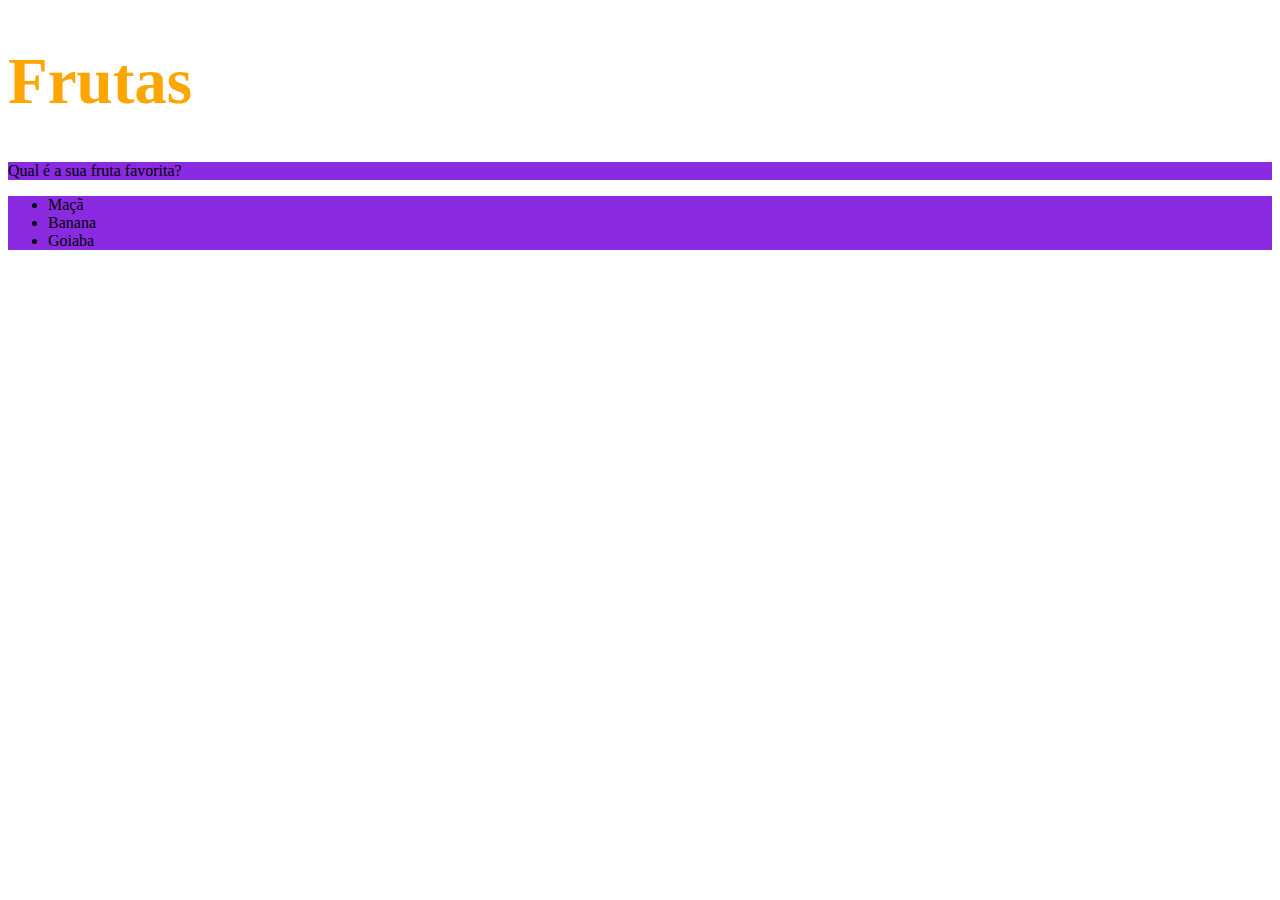
<file: fundamentos/secao-02-introducao-a-html-e-css/dia-02-html-e-css-primeiros-passos-em-css/index.html>
<!DOCTYPE html>
<html lang="pt-br">
  <head>
    <meta charset="UTF-8">
    <title>HTML</title>
    <style>
        h1 {
            font-size: 65px;
            color: orange;
        }

        ul {
            background-color: rgb(8, 94, 128);
        }
        
        .cordefundo {
            background-color: blueviolet;
        }
        
    </style>
  </head>
  <body>
    <h1>Frutas</h1>
    <p class="cordefundo">Qual é a sua fruta favorita?</p>
    <ul class="cordefundo">
      <li>Maçã</li>
      <li>Banana</li>
      <li>Goiaba</li>
    </ul>
  </body>
</html>
</file>
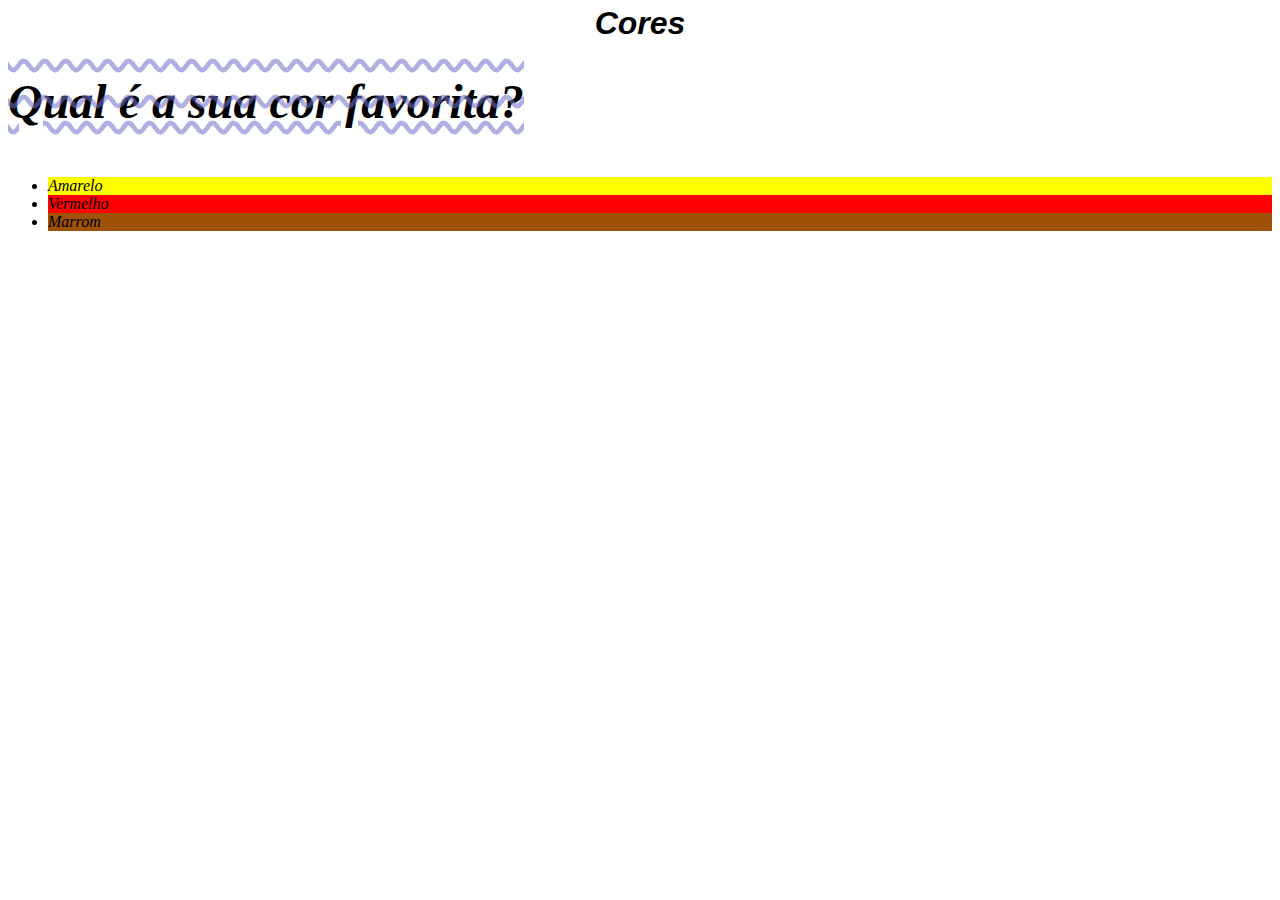
<file: fundamentos/secao-02-introducao-a-html-e-css/dia-02-html-e-css-primeiros-passos-em-css/Exercicio2/index.html>
<!DOCTYPE html>
<html lang="pt-br">
  <head>
    <meta charset="UTF-8">
    <title>HTML</title>
    <style>

        h1 {
            font-family: sans-serif;
            line-height: 5px;
            text-align:center;
        }

        p {
            font-weight: 600;
            font-size: 3em;
            text-decoration:underline 
                            line-through 
                            overline
                            wavy rgba(111, 112, 201, 0.555);
        }

        body {
            font-size: 16px;
            font-style:italic;
        }
        
        #amarelo {
            background-color: yellow;
        }
        #vermelho {
            background-color: red;
        }
        #marrom {
            background-color: rgb(158, 81, 9);
        }
        
    </style>
  </head>
  <body>
    <h1>Cores</h1>
    <p>Qual é a sua cor favorita?</p>
    <ul>
      <li id="amarelo">Amarelo</li>
      <li id="vermelho">Vermelho</li>
      <li id="marrom">Marrom</li>
    </ul>
  </body>
</html>
</file>
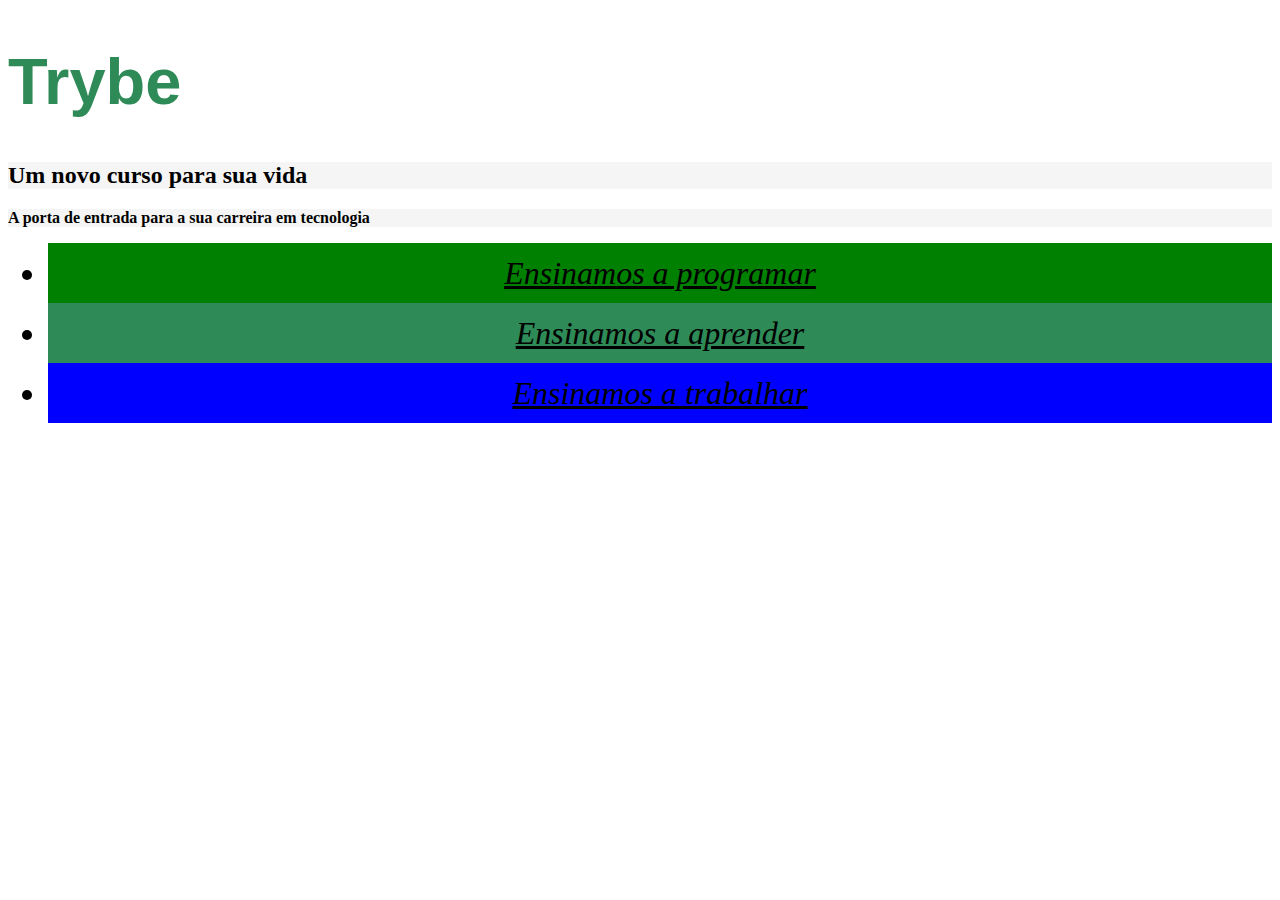
<file: fundamentos/secao-02-introducao-a-html-e-css/dia-02-html-e-css-primeiros-passos-em-css/Exercicio3/index.html>
<!DOCTYPE html>
<html lang="pt-br">
  <head>
    <meta charset="UTF-8">
    <title>Trybe</title>
    <link rel="stylesheet" type="text/css" href="style.css">
    <style></style>
  </head>
  <body>
    <h1>Trybe</h1>
    <h2 class="cor-de-fundo">Um novo curso para sua vida</h2>
    <p class="cor-de-fundo">A porta de entrada para a sua carreira em tecnologia</p>
    <ul>
      <li id="verde">Ensinamos a programar</li>
      <li id="verde-escuro">Ensinamos a aprender</li>
      <li id="azul">Ensinamos a trabalhar</li>
    </ul>
  </body>
</html>
</file>
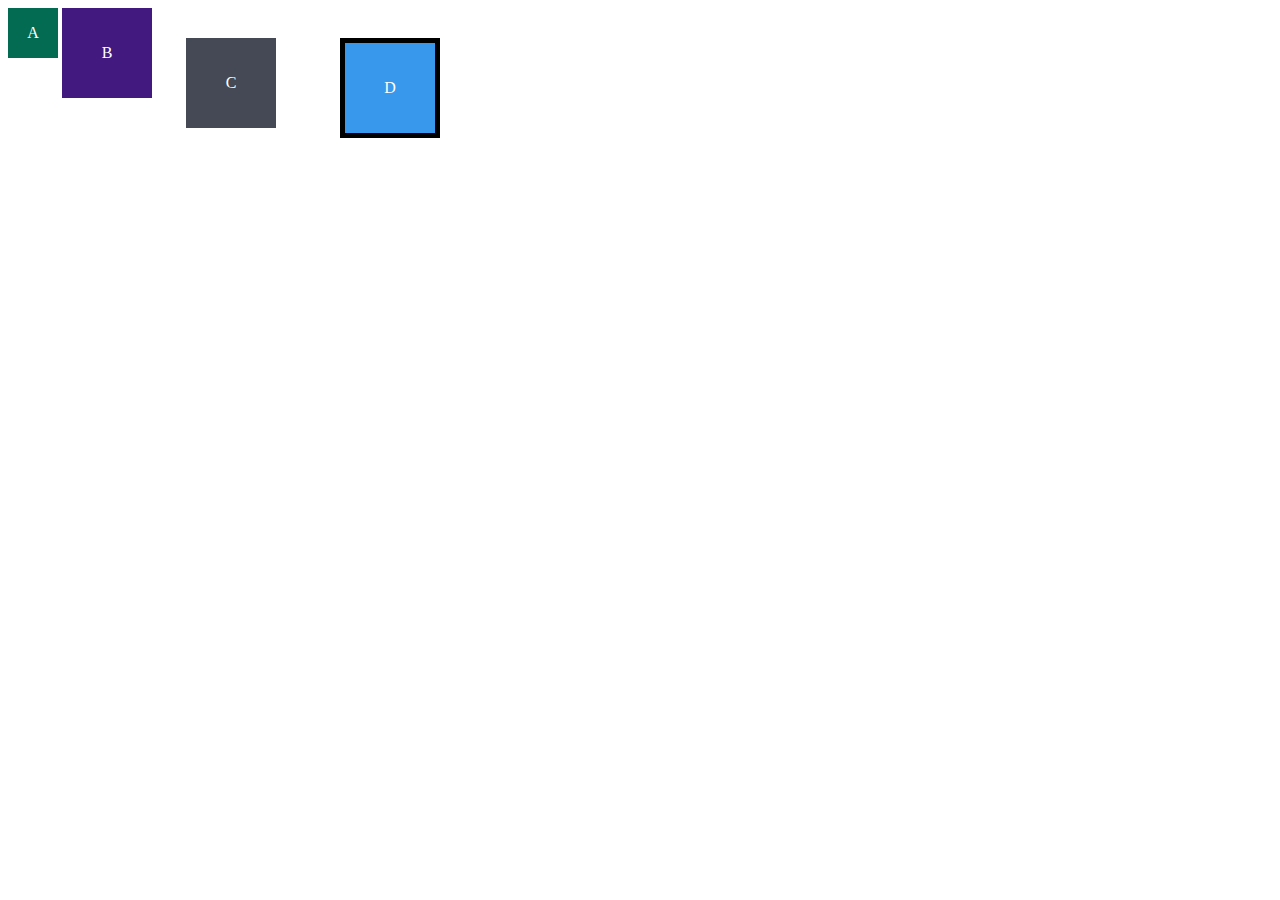
<file: fundamentos/secao-02-introducao-a-html-e-css/dia-03-html-e-css-seletores-e-posicionamento/Exercicio1/index.html>
<!DOCTYPE html>
<html lang="pt-br">
<head>
  <meta charset="UTF-8">
  <meta name="viewport" content="width=device-width, initial-scale=1.0">
  <title>Exercício: box model</title>
  <link rel="stylesheet" href="style.css">
</head>
<body>
  <div class="caixa width-and-height" style="background: #036b52">A</div>
  <div class="caixa width-and-height padding" style="background: #41197f;">B</div>
  <div class="caixa width-and-height padding margin" style="background: #444955">C</div>
  <div class="caixa width-and-height padding margin border" style="background: #3898EC">D</div>
</body>
</html>
</file>
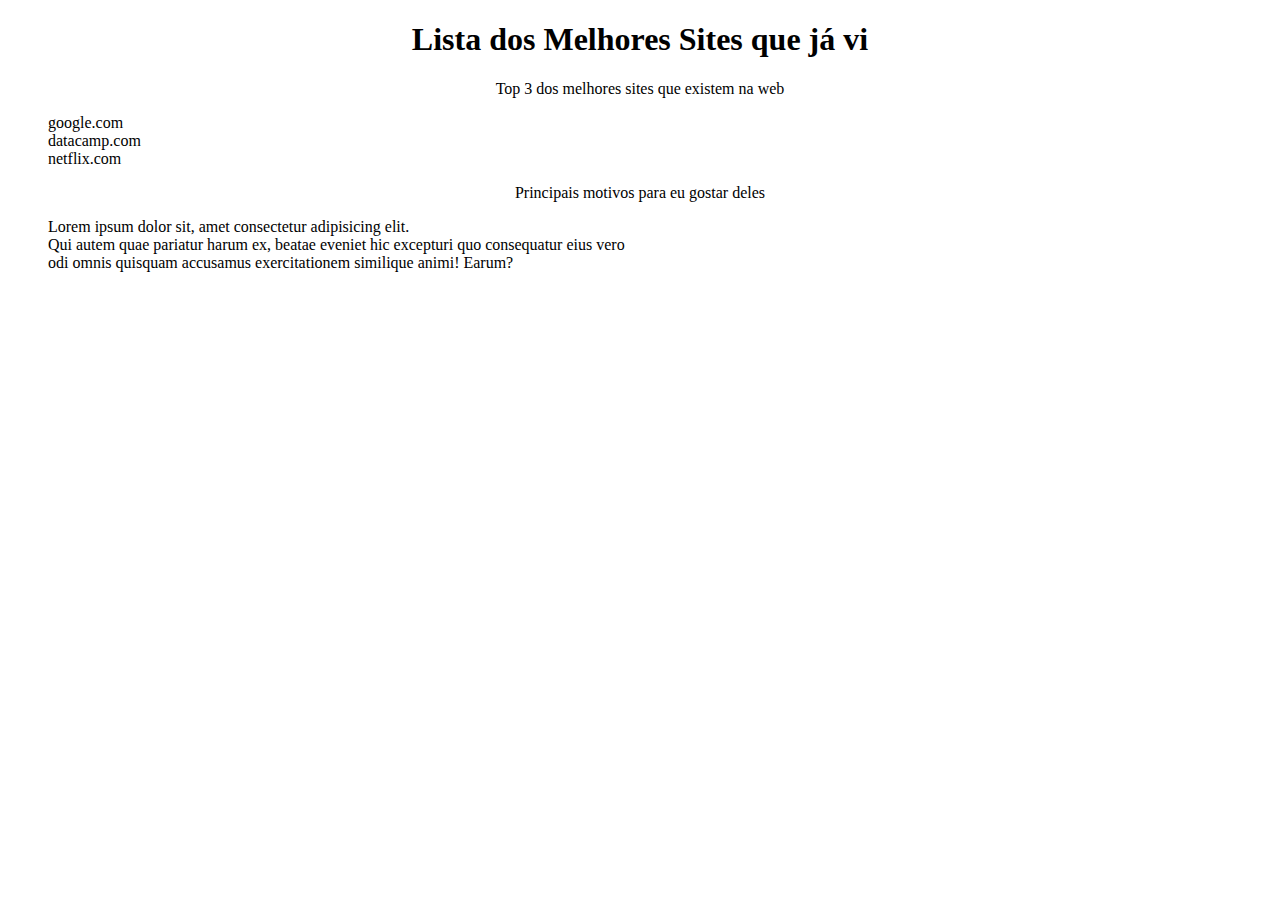
<file: fundamentos/secao-02-introducao-a-html-e-css/dia-03-html-e-css-seletores-e-posicionamento/Exercicio3/index.html>
<!DOCTYPE html>
<html lang="pt-br">
  <head>
    <meta charset="UTF-8">
    <title>Agrupando Seletores</title>
    <link rel="stylesheet" href="style.css">
  </head>
  <body>
    <h1>Lista dos Melhores Sites que já vi</h1>
    <p>Top 3 dos melhores sites que existem na web</p>
    <ol>
        <li>google.com</li>
        <li>datacamp.com</li>
        <li>netflix.com</li>
    </ol>
    <p>Principais motivos para eu gostar deles</p>
    <ul>
        <li>Lorem ipsum dolor sit, amet consectetur adipisicing elit.</li>
        <li>Qui autem quae pariatur harum ex, beatae eveniet hic excepturi quo consequatur eius vero </li>
        <li>odi omnis quisquam accusamus exercitationem similique animi! Earum?</li>
    </ul>
  </body>
</html>
</file>
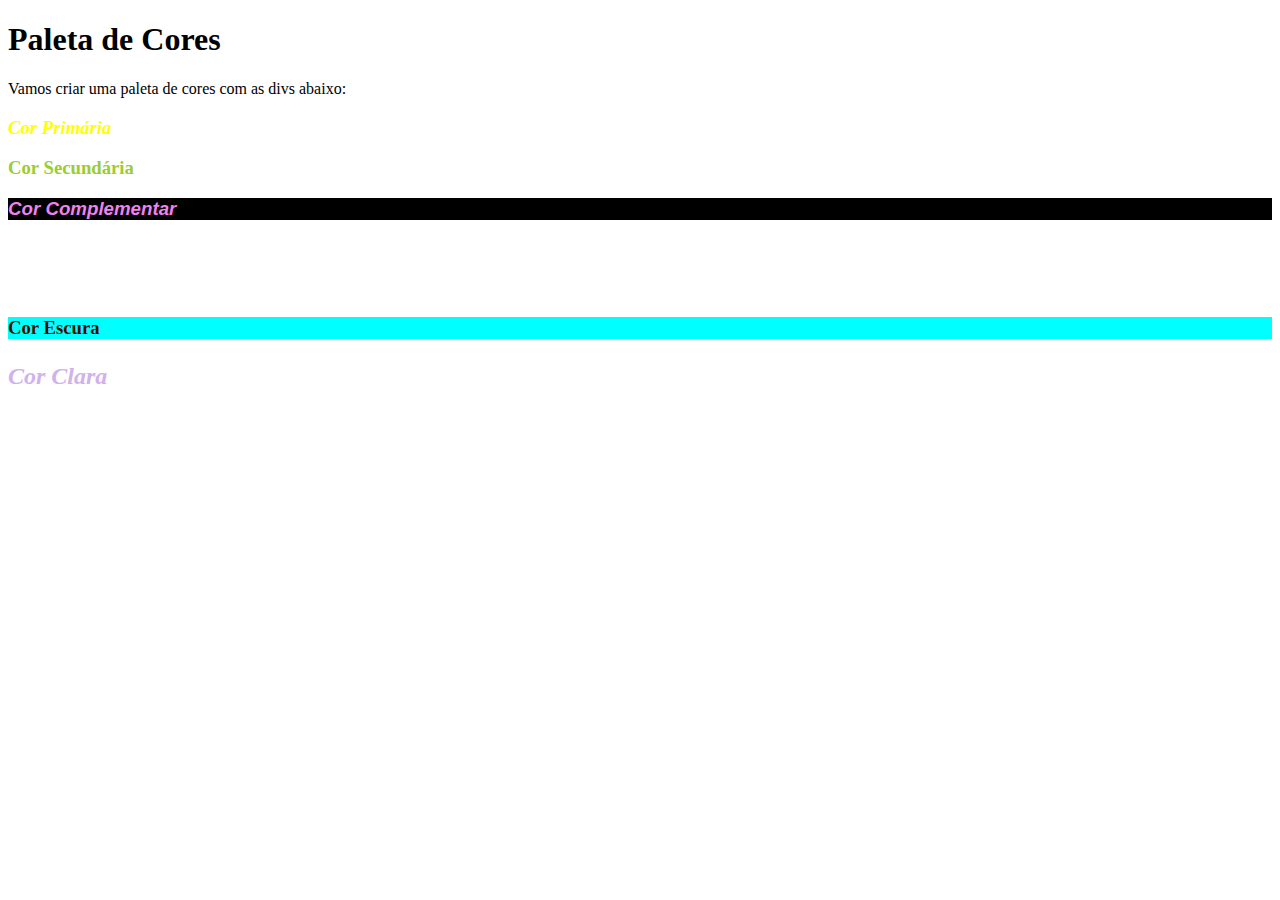
<file: fundamentos/secao-02-introducao-a-html-e-css/dia-03-html-e-css-seletores-e-posicionamento/Exercicio4/index.html>
<!DOCTYPE html>
<html lang="pt-br">
<head>
  <meta charset="UTF-8">
  <title>Pseudo-classes</title>
  <link rel="stylesheet" href="style.css">
</head>
<body>
  <h1>Paleta de Cores</h1>
  <p>Vamos criar uma paleta de cores com as divs abaixo:</p>
  <div>
    <h3>Cor Primária</h3>
  </div>
  <div>
    <h3>Cor Secundária</h3>
  </div>
  <div>
    <h3>Cor Complementar</h3>
  </div>
  <div>
    <h3>Cor Escura</h3>
  </div>
  <div>
    <h3>Cor Clara</h3>
  </div>
</body>
</html>
</file>
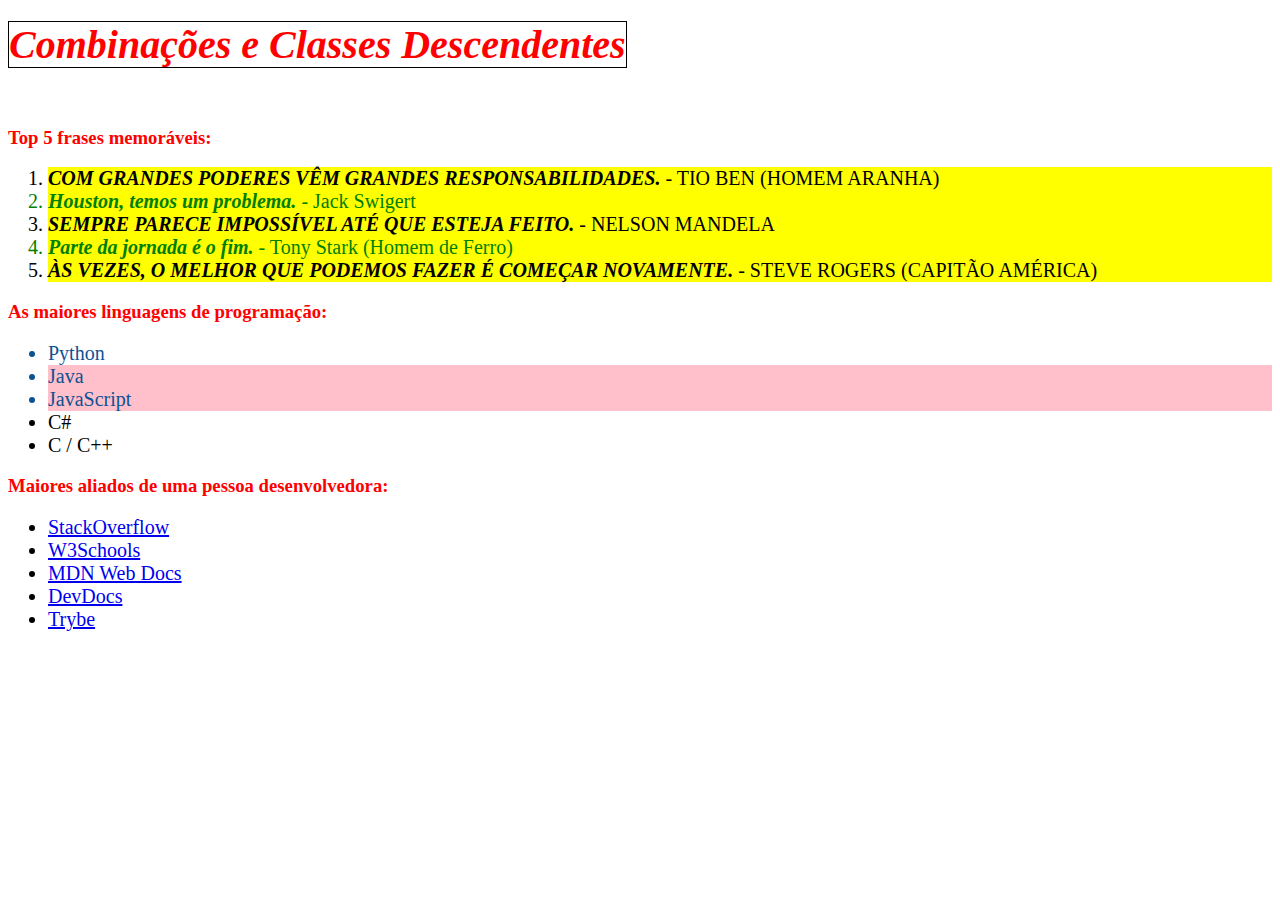
<file: fundamentos/secao-02-introducao-a-html-e-css/dia-03-html-e-css-seletores-e-posicionamento/Exercicio5/index.html>
<!DOCTYPE html>
<html lang="pt-br">
  <head>
    <meta charset="UTF-8">
    <link rel="stylesheet" href="style.css">
    <title>#GoTrybe</title>
  </head>
  <body>
    <h1><em>Combinações e Classes Descendentes</em></h1>
    <br />
    <h3>Top 5 frases memoráveis:</h3>
    <ol>
      <li class="impar"><em>Com grandes poderes vêm grandes responsabilidades.</em> - Tio Ben (Homem Aranha)</li>
      <li class="par"><em>Houston, temos um problema.</em> - Jack Swigert</li>
      <li class="impar"><em>Sempre parece impossível até que esteja feito.</em> - Nelson Mandela</li>
      <li class="par"><em>Parte da jornada é o fim.</em> - Tony Stark (Homem de Ferro)</li>
      <li class="impar"><em>Às vezes, o melhor que podemos fazer é começar novamente.</em> - Steve Rogers (Capitão América)</li>
    </ol>
    <h3>As maiores linguagens de programação:</h3>
    <ul id="linguagens">
      <li>Python</li>
      <li class="java">Java</li>
      <li class="java">JavaScript</li>
      <li>C#</li>
      <li>C / C++</li>
    </ul>
    <h3>Maiores aliados de uma pessoa desenvolvedora:</h3>
    <ul id="aliados">
      <li>
        <a href="https://pt.stackoverflow.com/" target="_blank">StackOverflow</a>
      </li>
      <li>
        <a href="https://www.w3schools.com/" target="_blank">W3Schools</a>
      </li>
      <li>
        <a href="https://developer.mozilla.org/pt-BR/" target="_blank">MDN Web Docs</a>
      </li>
      <li>
        <a href="https://devdocs.io/" target="_blank">DevDocs</a>
      </li>
      <li>
        <a href="https://app.betrybe.com/" target="_blank">Trybe</a>
      </li>
    </ul>
  </body>
</html>
</file>
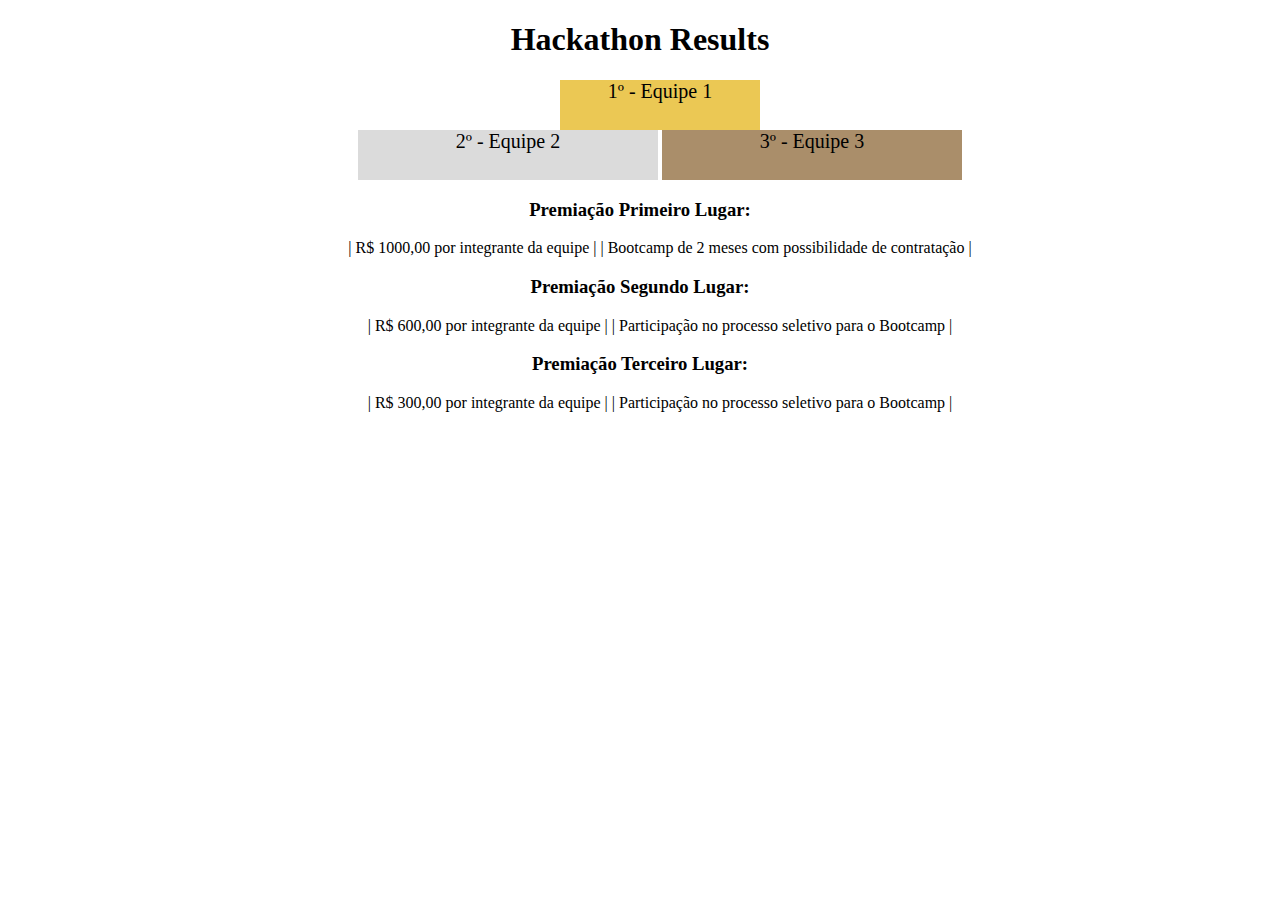
<file: fundamentos/secao-02-introducao-a-html-e-css/dia-04-html-semantico/Exercicio-1/index.html>
<!DOCTYPE html>
<html lang="pt">
  <head>
    <meta charset="UTF-8">
    <meta name="viewport" content="width=device-width, initial-scale=1.0">
    <title>Ranking</title>
    <style>
      h1 {
        text-align: center;
      }

      .first {
        background-color: rgb(235, 200, 84);
        font-size: 20px;
        height: 50px;
        text-align: center;
        width: 200px;
        margin-left: auto;
        margin-right: auto;
      }

      .second {
        background-color: rgb(219, 219, 219);
        font-size: 20px;
        height: 50px;
        text-align: center;
        width: 300px;
        display: inline-block;
      }

      .third {
        background-color: rgb(170, 142, 106);
        font-size: 20px;
        height: 50px;
        text-align: center;
        width: 300px;
        display: inline-block;
      }

      ul {
        list-style: none;
        text-align: center;
      }

      h3 {
        text-align: center;
      }
      
      .premiacao ul li {
      display: inline;
    }


    </style>
  </head>
  <body>
    <header>
      <h1>Hackathon Results</h1>
    </header>
    <section>
      <ul>
        <li class="first">1º - Equipe 1</li>
        <li class="second">2º - Equipe 2</li>
        <li class="third">3º - Equipe 3</li>
      </ul>
    </section>
    <section class="premiacao">
      <h3>Premiação Primeiro Lugar:</h3>
      <ul>
        <li>| R$ 1000,00 por integrante da equipe |</li>
        <li>| Bootcamp de 2 meses com possibilidade de contratação |</li>
      </ul>
      <h3>Premiação Segundo Lugar:</h3>
      <ul>
        <li>| R$ 600,00 por integrante da equipe |</li>
        <li>| Participação no processo seletivo para o Bootcamp |</li>
      </ul>
      <h3>Premiação Terceiro Lugar:</h3>
      <ul>
        <li>| R$ 300,00 por integrante da equipe |</li>
        <li>| Participação no processo seletivo para o Bootcamp |</li>
      </ul>
    </section>
  </body>
</html>
</file>
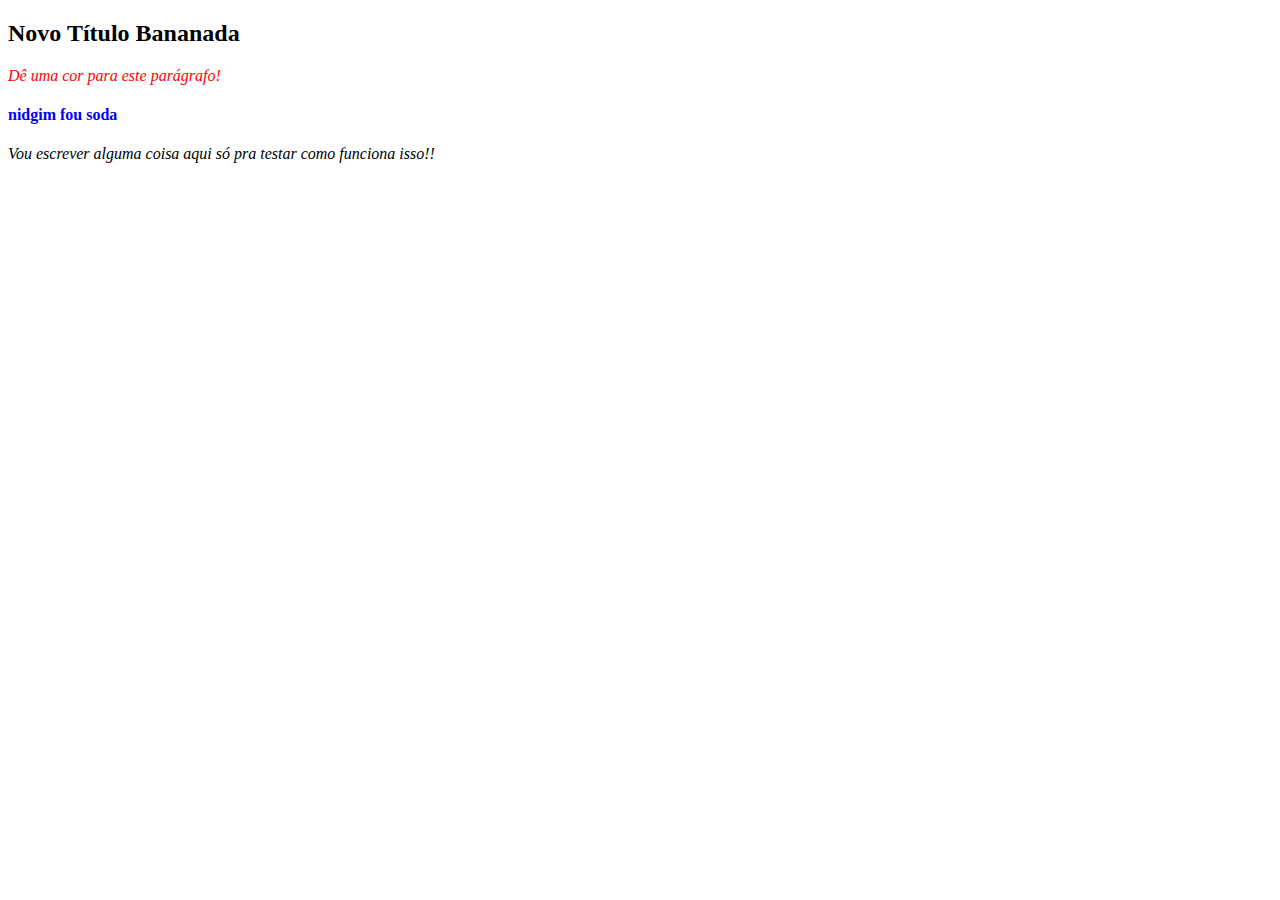
<file: fundamentos/secao-04-javascript-dom-eventos-web-storage/dia-01-javascript-DOM-e-seletores/exercicio1/index.html>
<!DOCTYPE html>
<html>
  <body>
    <header>
      <h2 id="page-title">Título</h2>
      <p id="paragraph" class="italico">Dê uma cor para este parágrafo!</p>
      <h4 id="subtitle">Subtítulo</h4>
      <p id="second-paragraph" class="italico">Segundo parágrafo!</p>
    </header>
    <script>
      const paragraph = document.getElementById("paragraph");
      paragraph.style.color = "red";
      // Using ID
      document.getElementById("page-title").innerText = "Novo Título Bananada";    
      document.getElementById("subtitle").innerText = "nidgim fou soda";
      document.getElementById("second-paragraph").innerText = "Vou escrever alguma coisa aqui só pra testar como funciona isso!!";

      // Using Class
      paragraphClass = document.getElementsByClassName("italico");
      for (let index = 0; index < paragraphClass.length; index += 1) {
        paragraphClass[index].style.fontStyle = 'italic'
      }

      // Using tag
      document.getElementsByTagName("h4")[0].style.color = 'blue'

    </script>
  </body>
</html>
</file>
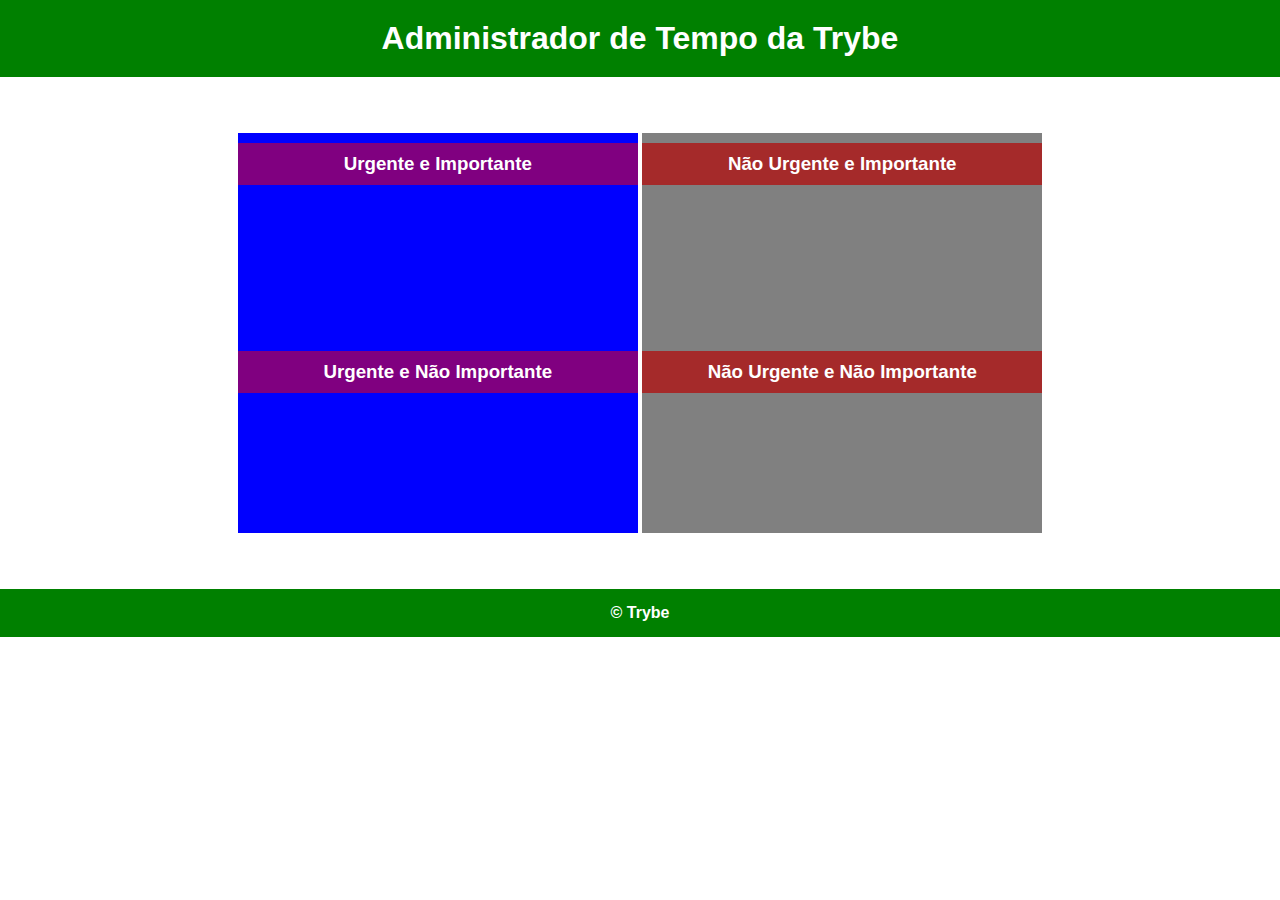
<file: fundamentos/secao-04-javascript-dom-eventos-web-storage/dia-01-javascript-DOM-e-seletores/exercicio2/index.html>
<!DOCTYPE html>
<html lang="pt-br">
  <head>
    <meta charset="UTF-8">
    <meta name="viewport" content="width=device-width, initial-scale=1.0">
    <link rel="stylesheet" href="style.css">
    <title>Administrador do Tempo</title>
  </head>
  <body id="container">
    <header id="header-container">
      <h1>Administrador de Tempo da Trybe</h1>
    </header>

    <section class="emergency-tasks">
      <div>
        <h3>Urgente e Importante</h3>
      </div>
      <div>
        <h3>Urgente e Não Importante</h3>
      </div>
    </section>

    <section class="no-emergency-tasks">
      <div>
        <h3>Não Urgente e Importante</h3>
      </div>
      <div>
        <h3>Não Urgente e Não Importante</h3>
      </div>
    </section>

    <footer id="footer-container">
      <div>&copy; Trybe</div>
    </footer>
    <script src="script.js"></script>
  </body>
</html>
</file>
<file: fundamentos/secao-02-introducao-a-html-e-css/dia-02-html-e-css-primeiros-passos-em-css/Exercicio3/style.css>
h1 {
    color: seagreen;
    font-size: 65px;
    font-family: sans-serif, Helvetica; 
  }

  .cor-de-fundo {
    background-color: whitesmoke;
  }

  p {
    font-weight: 600;
  }

  body {
    font-size: 16px;
  }

  li {
    font-style: italic;
    line-height: 60px;
    text-align: center;
    text-decoration: underline;
    font-size: 2em;
  }

  #verde {
    background-color: green;
  }

  #verde-escuro {
    background-color: seagreen;
  }

  #azul {
    background-color: blue;
  }
</file>
<file: fundamentos/secao-02-introducao-a-html-e-css/dia-03-html-e-css-seletores-e-posicionamento/Exercicio1/style.css>
.caixa {
    color: white;
    display: inline-block;
    line-height: 50px;
    text-align: center;
    vertical-align: top;
  }
  
  .width-and-height {
    height: 50px;
    width: 50px;
  }
  
  /* insira na classe abaixo um padding de 20px para aplicá-lo aos itens B, C e D */
  .padding {
    padding:20px;
  }
  
  /* insira na classe abaixo uma margem de 30px para aplicá-la aos itens C e D */
  .margin {
    margin:30px;
  }
  
  /* insira na classe abaixo uma borda com valor '5px solid black' para aplicá-la ao item D */
  .border {
    border:5px solid black;
  }
</file>
<file: fundamentos/secao-02-introducao-a-html-e-css/dia-03-html-e-css-seletores-e-posicionamento/Exercicio3/style.css>
h1, p {
    text-align: center;
}

ul:hover, ol :hover {
    background-color: darkcyan;
}

li:active {
    font-family:Arial, Helvetica, sans-serif;
    font-size: 20px;
}

li {
    list-style:none;
}
</file>
<file: fundamentos/secao-02-introducao-a-html-e-css/dia-03-html-e-css-seletores-e-posicionamento/Exercicio4/style.css>
div:hover {
    border: 6px solid black;
}

div:nth-of-type(1) {
    color: yellow;
}

div:nth-of-type(2) {
    color: yellowgreen;
}

div:nth-of-type(3) {
    color: violet;
}

div:nth-of-type(4) {
    color: rgb(66, 13, 0);
}

div:nth-of-type(5) {
    color: rgb(208, 178, 236);
}

div:nth-of-type(1) > h3 {
    font-family: 'Franklin Gothic Medium';
}

div:nth-of-type(2) > h3 {
    font-weight: bolder;
}

div:nth-of-type(3) > h3 {
    font-family: Helvetica;
    background-color: black;
}

div:nth-of-type(4) > h3 {
    background-color: aqua;
}

div:nth-of-type(5) > h3 {
    font-size: x-large;
    font-family: Verdana;
}

div:nth-of-type(3){
    height: 100px;
}

div:nth-child(odd) h3 {
    font-style: italic;
}
</file>
<file: fundamentos/secao-02-introducao-a-html-e-css/dia-03-html-e-css-seletores-e-posicionamento/Exercicio5/style.css>
ol .par{
    color: green;
    background-color: yellow;
}

ol .impar {
    text-transform: uppercase;
    background-color: yellow;
}

h3 {
    color: red;
}

h1 em {
    font-size: 40px;
    border: 1px solid black;
    color: red;
}

li {
    font-size: 20px;
}

li em {
    font-weight: bold;
}

#linguagens li:nth-child(-n + 3){
    color: rgb(14, 82, 145);
}

.java {
    background-color: pink;
}

#aliados li a:hover{
    font-weight: bolder;
}

li a[href*="overflow"]:hover {
    color:orange;
}

li a[href*="w3"]:hover {
    color: greenyellow;
}

li a[href*="mozilla"]:hover {
    color:black;
}

li a[href*="devdocs"]:hover {
    color:yellow;
}

li a[href*="betrybe"]:hover {
    color:green;
}
</file>
<file: fundamentos/secao-04-javascript-dom-eventos-web-storage/dia-01-javascript-DOM-e-seletores/exercicio2/style.css>
* {
  margin: 0;
}

#container {
  font-family: Verdana, Geneva, Tahoma, sans-serif;
  text-align: center;
}

#header-container {
  color: white;
  padding: 20px;
}

.emergency-tasks {
  display: inline-block;
  height: 400px;
  margin: 56px 0;
  width: 400px;
}

.emergency-tasks div {
  height: 198px;
}
.emergency-tasks h3 {
  color: white;
  margin-top: 10px;
  padding: 10px;
}

.no-emergency-tasks {
  display: inline-block;
  height: 400px;
  width: 400px;
}

.no-emergency-tasks div {
  height: 198px;
}

.no-emergency-tasks h3 {
  color: white;
  margin-top: 10px;
  padding: 10px;
}

#footer-container {
  color: white;
  font-weight: 700;
  padding: 15px;
  text-align: center;
}
</file>
